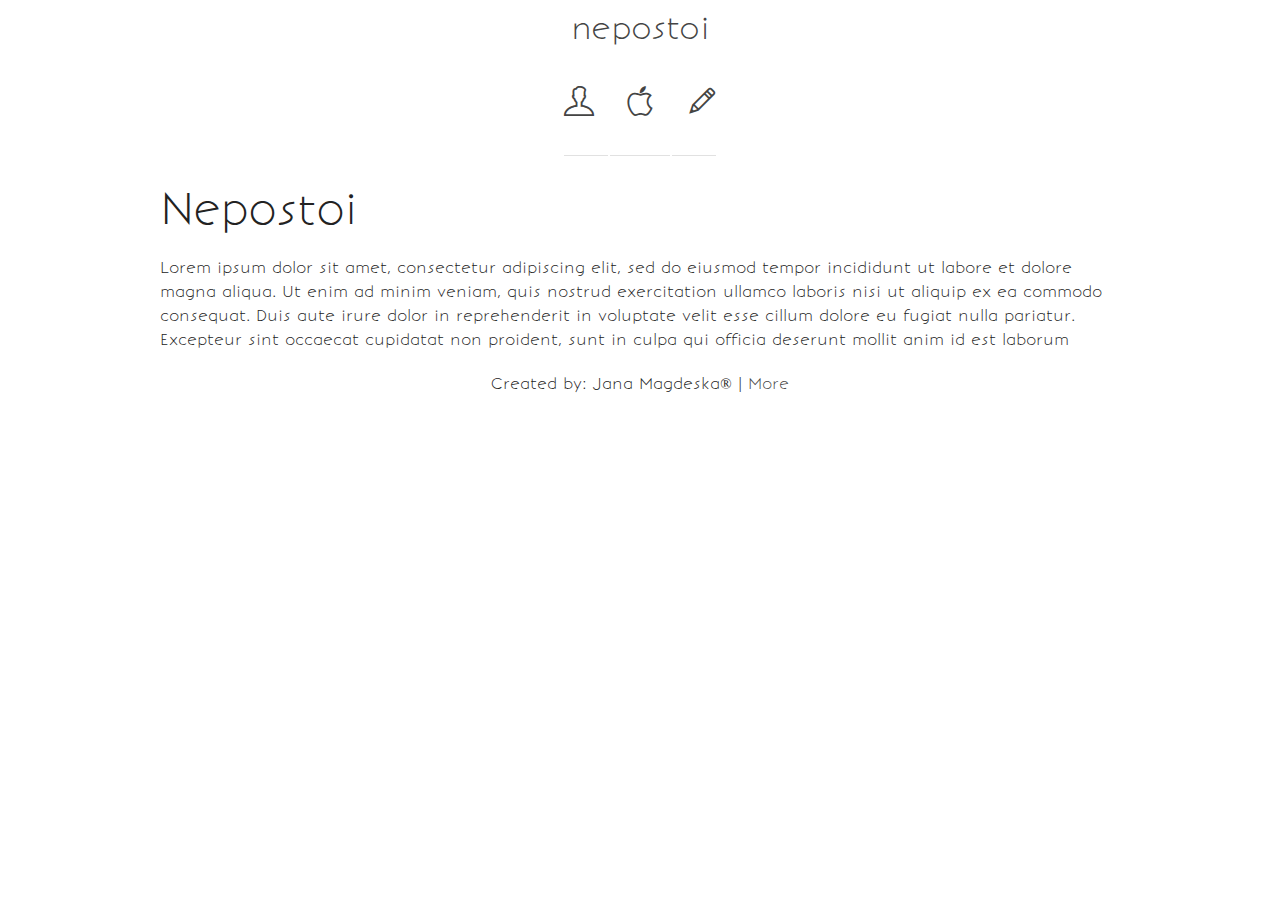
<file: index.html>
<!DOCTYPE html>
<html>
<head>
	<meta charset="utf-8">
<meta http-equiv="X-UA-Compatible" content="IE=edge">
<title> Nepostoi </title>
<link rel="stylesheet" href="http://nepostoi.github.io/harp-site//css/skeleton.css">
<link rel="stylesheet" href="http://nepostoi.github.io/harp-site//css/themify.css">
<meta name="viewport" content="width=device-width, initial-scale=1"> 
</head>
<body>
	<div id="header">
    	<h4> <a href="http://nepostoi.github.io/harp-site//"> nepostoi </a> </h4>
<table align="center">
	<tr>
		<td>  <a href="http://nepostoi.github.io/harp-site//about"> <h4> <span class="ti-user"></span> </h4> </a> </td>
		<td>  <a href="http://nepostoi.github.io/harp-site//projects/"> <h4> <span class="ti-apple"></span> </h4> </a> </td>
		<td>  <a href="http://nepostoi.github.io/harp-site//blog/"> <h4> <span class="ti-pencil"></span> </h4> </a> </td>
	</tr>
</table>

 
    </div>

	<div class="container">
		<div class="row">
			<div class="one-two column" style="margin-top: 0%">
				<h2> Nepostoi <h2>
<h6> Lorem ipsum dolor sit amet, consectetur adipiscing elit, sed do eiusmod tempor incididunt ut labore et dolore magna aliqua. Ut enim ad minim veniam, quis nostrud exercitation ullamco laboris nisi ut aliquip ex ea commodo consequat. Duis aute irure dolor in reprehenderit in voluptate velit esse cillum dolore eu fugiat nulla pariatur. Excepteur sint occaecat cupidatat non proident, sunt in culpa qui officia deserunt mollit anim id est laborum </h6></h2></h2>
			</div>
		</div>
	</div>

	<div id="footer">
		<h6> Created by: Jana Magdeska® |  <a href="http://nepostoi.github.io/harp-site//about"> More </a> </h6> 

	</div>
	
</body>
</html>
</file>
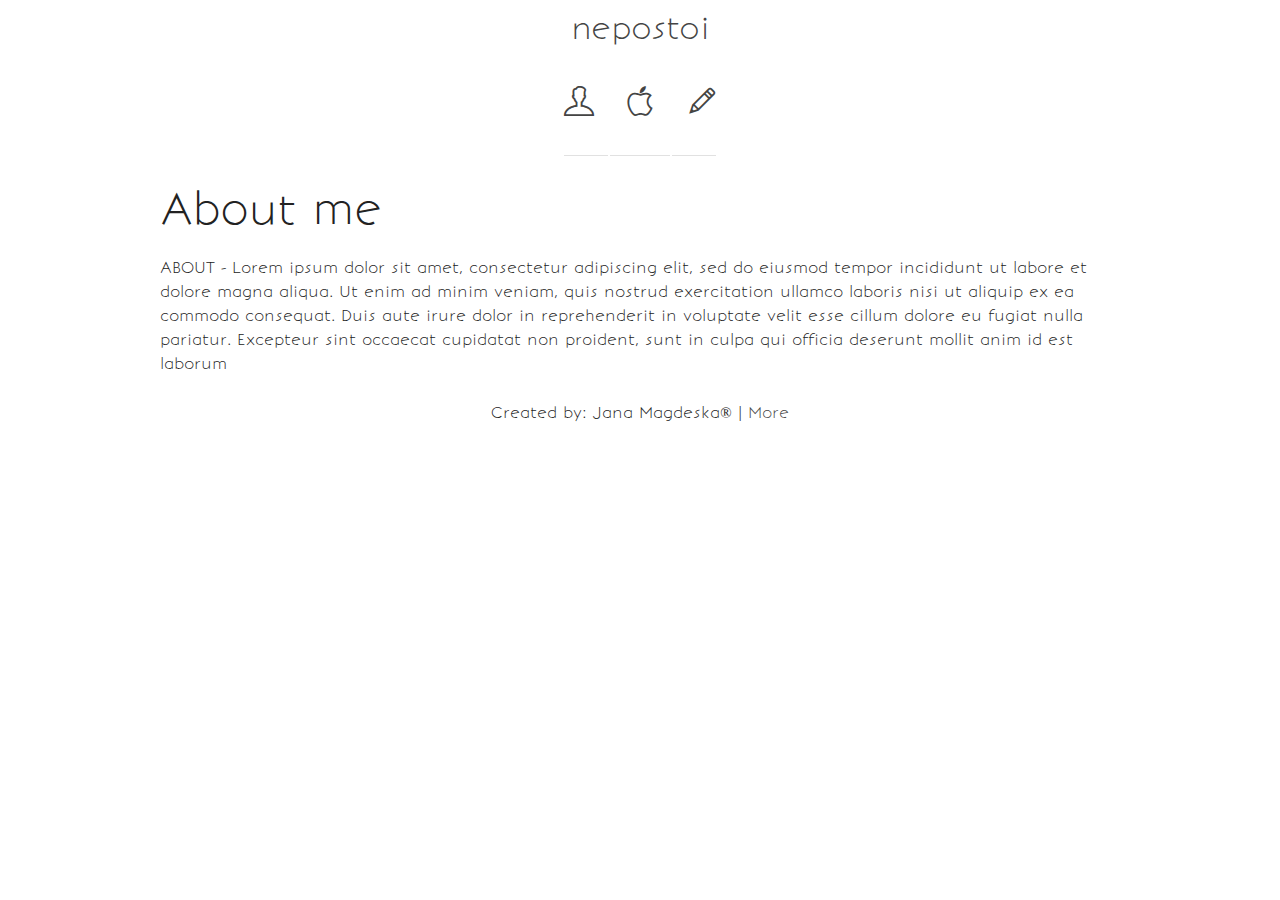
<file: about/index.html>
<!DOCTYPE html>
<html>
<head>
	<meta charset="utf-8">
<meta http-equiv="X-UA-Compatible" content="IE=edge">
<title> About me </title>
<link rel="stylesheet" href="http://nepostoi.github.io/harp-site//css/skeleton.css">
<link rel="stylesheet" href="http://nepostoi.github.io/harp-site//css/themify.css">
<meta name="viewport" content="width=device-width, initial-scale=1"> 
</head>
<body>
	<div id="header">
    	<h4> <a href="http://nepostoi.github.io/harp-site//"> nepostoi </a> </h4>
<table align="center">
	<tr>
		<td>  <a href="http://nepostoi.github.io/harp-site//about"> <h4> <span class="ti-user"></span> </h4> </a> </td>
		<td>  <a href="http://nepostoi.github.io/harp-site//projects/"> <h4> <span class="ti-apple"></span> </h4> </a> </td>
		<td>  <a href="http://nepostoi.github.io/harp-site//blog/"> <h4> <span class="ti-pencil"></span> </h4> </a> </td>
	</tr>
</table>

 
    </div>

	<div class="container">
		<div class="row">
			<div class="one-two column" style="margin-top: 0%">
				<h2> About me </h2>
<p> ABOUT - Lorem ipsum dolor sit amet, consectetur adipiscing elit, sed do eiusmod tempor incididunt ut labore et dolore magna aliqua. Ut enim ad minim veniam, quis nostrud exercitation ullamco laboris nisi ut aliquip ex ea commodo consequat. Duis aute irure dolor in reprehenderit in voluptate velit esse cillum dolore eu fugiat nulla pariatur. Excepteur sint occaecat cupidatat non proident, sunt in culpa qui officia deserunt mollit anim id est laborum </p>
			</div>
		</div>
	</div>

	<div id="footer">
		<h6> Created by: Jana Magdeska® |  <a href="http://nepostoi.github.io/harp-site//about"> More </a> </h6> 

	</div>
	
</body>
</html>
</file>
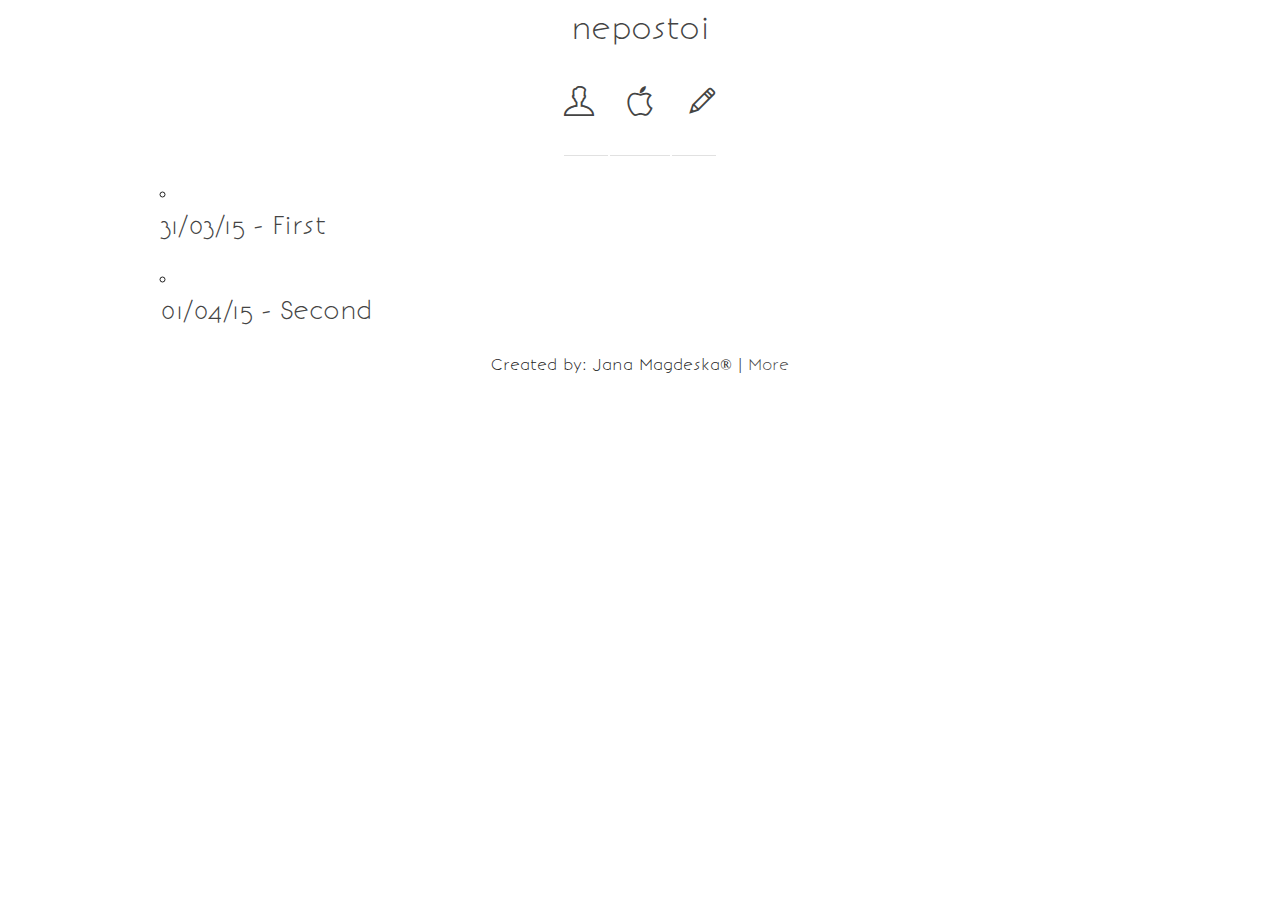
<file: blog/index.html>
<!DOCTYPE html>
<html>
<head>
	<meta charset="utf-8">
<meta http-equiv="X-UA-Compatible" content="IE=edge">
<title> Blog page </title>
<link rel="stylesheet" href="http://nepostoi.github.io/harp-site//css/skeleton.css">
<link rel="stylesheet" href="http://nepostoi.github.io/harp-site//css/themify.css">
<meta name="viewport" content="width=device-width, initial-scale=1"> 
</head>
<body>
	<div id="header">
    	<h4> <a href="http://nepostoi.github.io/harp-site//"> nepostoi </a> </h4>
<table align="center">
	<tr>
		<td>  <a href="http://nepostoi.github.io/harp-site//about"> <h4> <span class="ti-user"></span> </h4> </a> </td>
		<td>  <a href="http://nepostoi.github.io/harp-site//projects/"> <h4> <span class="ti-apple"></span> </h4> </a> </td>
		<td>  <a href="http://nepostoi.github.io/harp-site//blog/"> <h4> <span class="ti-pencil"></span> </h4> </a> </td>
	</tr>
</table>

 
    </div>

	<div class="container">
		<div class="row">
			<div class="one-two column" style="margin-top: 0%">
				
				
				<div class="blogPage">


	<ul>
		<li> <a href="articles/first-post" id="blogPostLink">
			<h5> 31/03/15 - First </h5>
	 	</a> </li>
	</ul>

	<ul>
		<li> <a href="articles/second-post" id="blogPostLink">
			<h5> 01/04/15 - Second </h5>
	 	</a> </li>
	</ul>

</div>
			</div>
		</div>
	</div>

	<div id="footer">
		<h6> Created by: Jana Magdeska® |  <a href="http://nepostoi.github.io/harp-site//about"> More </a> </h6> 

	</div>
	
</body>
</html>
</file>
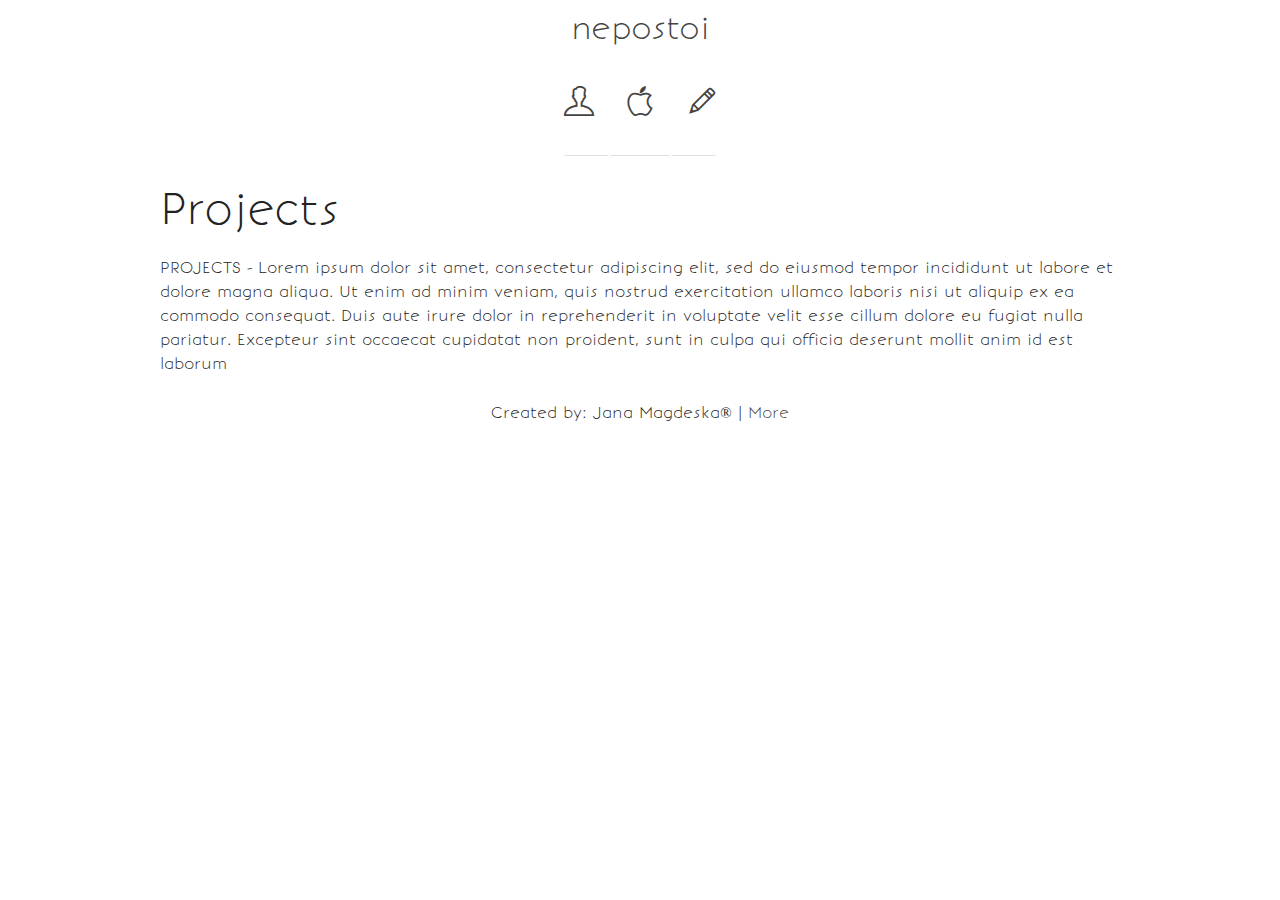
<file: projects/index.html>
<!DOCTYPE html>
<html>
<head>
	<meta charset="utf-8">
<meta http-equiv="X-UA-Compatible" content="IE=edge">
<title> Projects </title>
<link rel="stylesheet" href="http://nepostoi.github.io/harp-site//css/skeleton.css">
<link rel="stylesheet" href="http://nepostoi.github.io/harp-site//css/themify.css">
<meta name="viewport" content="width=device-width, initial-scale=1"> 
	
</head>
<body>
	<div id="header">
    	<h4> <a href="http://nepostoi.github.io/harp-site//"> nepostoi </a> </h4>
<table align="center">
	<tr>
		<td>  <a href="http://nepostoi.github.io/harp-site//about"> <h4> <span class="ti-user"></span> </h4> </a> </td>
		<td>  <a href="http://nepostoi.github.io/harp-site//projects/"> <h4> <span class="ti-apple"></span> </h4> </a> </td>
		<td>  <a href="http://nepostoi.github.io/harp-site//blog/"> <h4> <span class="ti-pencil"></span> </h4> </a> </td>
	</tr>
</table>

 
    </div>

	<div class="container">
		<div class="row">
			<div class="one-two column" style="margin-top: 0%">
				<h2> Projects </h2>
<p> PROJECTS - Lorem ipsum dolor sit amet, consectetur adipiscing elit, sed do eiusmod tempor incididunt ut labore et dolore magna aliqua. Ut enim ad minim veniam, quis nostrud exercitation ullamco laboris nisi ut aliquip ex ea commodo consequat. Duis aute irure dolor in reprehenderit in voluptate velit esse cillum dolore eu fugiat nulla pariatur. Excepteur sint occaecat cupidatat non proident, sunt in culpa qui officia deserunt mollit anim id est laborum </p>
			</div>
		</div>
	</div>

	<div id="footer">
		<h6> Created by: Jana Magdeska® |  <a href="http://nepostoi.github.io/harp-site//about"> More </a> </h6> 

	</div>
	
</body>
</html>
</file>
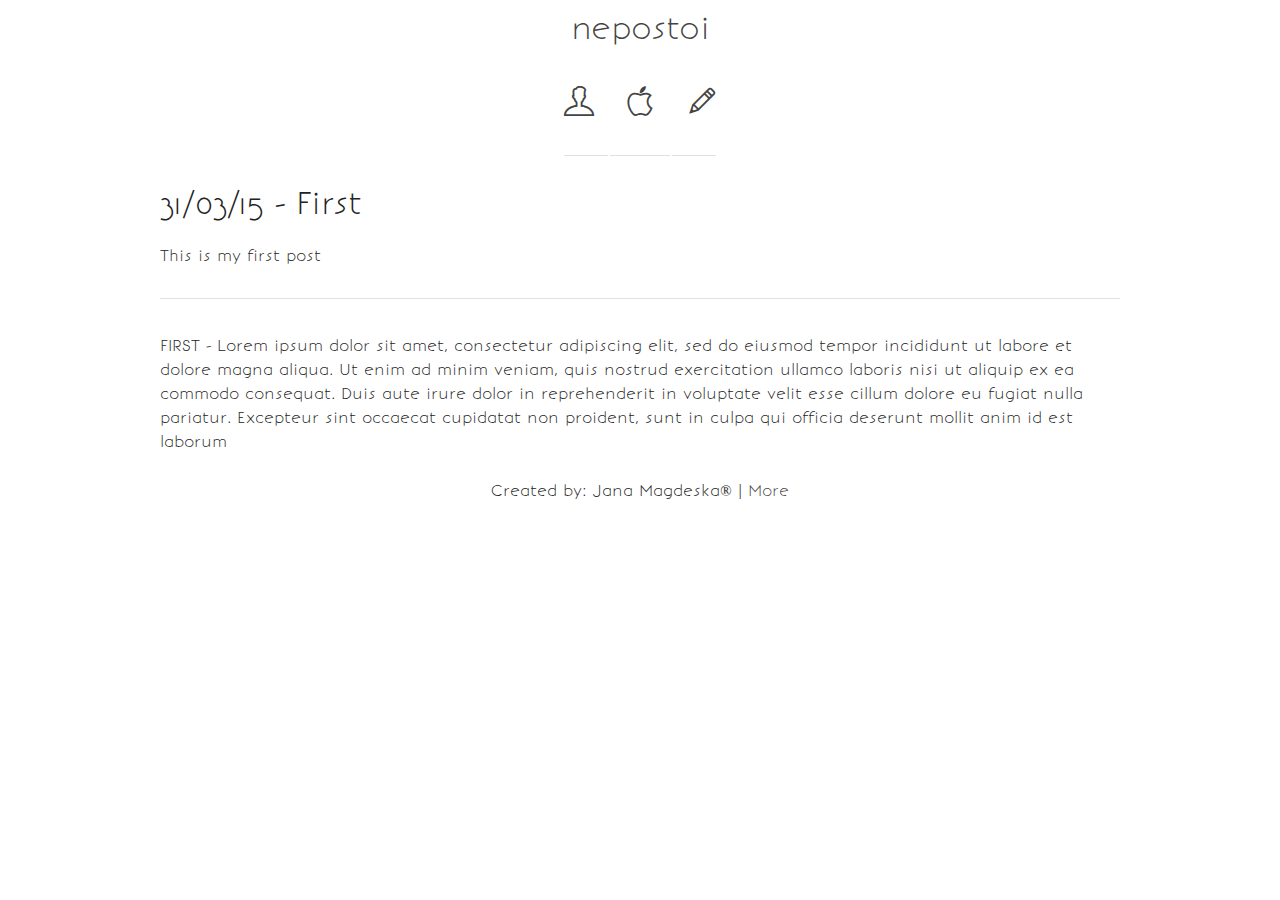
<file: blog/articles/first-post.html>
<!DOCTYPE html>
<html>
<head>
	<meta charset="utf-8">
<meta http-equiv="X-UA-Compatible" content="IE=edge">
<title> Nepostoi </title>
<link rel="stylesheet" href="http://nepostoi.github.io/harp-site//css/skeleton.css">
<link rel="stylesheet" href="http://nepostoi.github.io/harp-site//css/themify.css">
<meta name="viewport" content="width=device-width, initial-scale=1"> 
</head>
<body>
	<div id="header">
    	<h4> <a href="http://nepostoi.github.io/harp-site//"> nepostoi </a> </h4>
<table align="center">
	<tr>
		<td>  <a href="http://nepostoi.github.io/harp-site//about"> <h4> <span class="ti-user"></span> </h4> </a> </td>
		<td>  <a href="http://nepostoi.github.io/harp-site//projects/"> <h4> <span class="ti-apple"></span> </h4> </a> </td>
		<td>  <a href="http://nepostoi.github.io/harp-site//blog/"> <h4> <span class="ti-pencil"></span> </h4> </a> </td>
	</tr>
</table>

 
    </div>

	<div class="container">
		<div class="row">
			<div class="one-two column" style="margin-top: 0%">
				
				
				<h4> 31/03/15 - First </h4>
				<p> This is my first post </p>
				
				<hr>
<p>FIRST - Lorem ipsum dolor sit amet, consectetur adipiscing elit, sed do eiusmod tempor incididunt ut labore et dolore magna aliqua. Ut enim ad minim veniam, quis nostrud exercitation ullamco laboris nisi ut aliquip ex ea commodo consequat. Duis aute irure dolor in reprehenderit in voluptate velit esse cillum dolore eu fugiat nulla pariatur. Excepteur sint occaecat cupidatat non proident, sunt in culpa qui officia deserunt mollit anim id est laborum</p>
			</div>
		</div>
	</div>

	<div id="footer">
		<h6> Created by: Jana Magdeska® |  <a href="http://nepostoi.github.io/harp-site//about"> More </a> </h6> 

	</div>
	
</body>
</html>
</file>
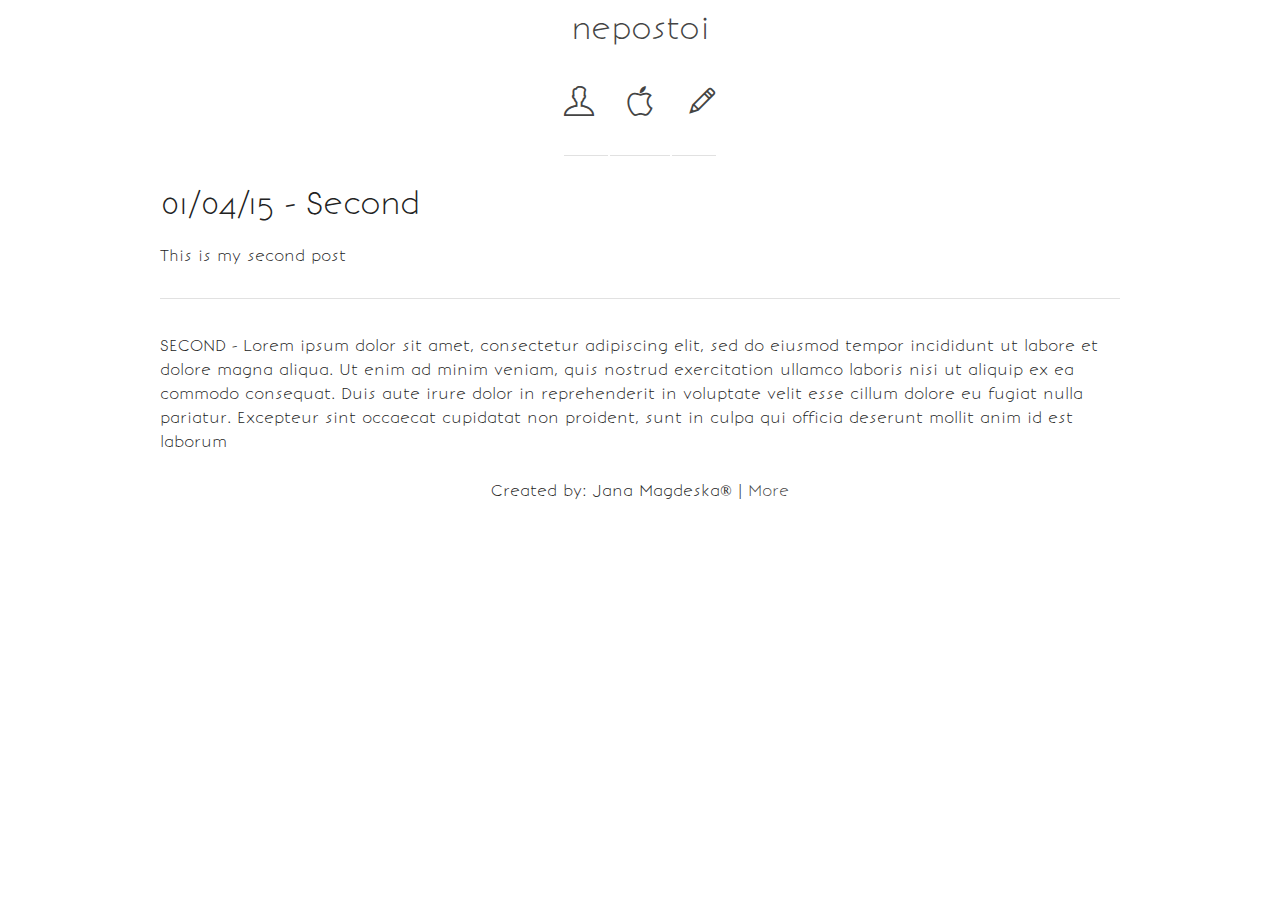
<file: blog/articles/second-post.html>
<!DOCTYPE html>
<html>
<head>
	<meta charset="utf-8">
<meta http-equiv="X-UA-Compatible" content="IE=edge">
<title> Nepostoi </title>
<link rel="stylesheet" href="http://nepostoi.github.io/harp-site//css/skeleton.css">
<link rel="stylesheet" href="http://nepostoi.github.io/harp-site//css/themify.css">
<meta name="viewport" content="width=device-width, initial-scale=1"> 
</head>
<body>
	<div id="header">
    	<h4> <a href="http://nepostoi.github.io/harp-site//"> nepostoi </a> </h4>
<table align="center">
	<tr>
		<td>  <a href="http://nepostoi.github.io/harp-site//about"> <h4> <span class="ti-user"></span> </h4> </a> </td>
		<td>  <a href="http://nepostoi.github.io/harp-site//projects/"> <h4> <span class="ti-apple"></span> </h4> </a> </td>
		<td>  <a href="http://nepostoi.github.io/harp-site//blog/"> <h4> <span class="ti-pencil"></span> </h4> </a> </td>
	</tr>
</table>

 
    </div>

	<div class="container">
		<div class="row">
			<div class="one-two column" style="margin-top: 0%">
				
				
				<h4> 01/04/15 - Second </h4>
				<p> This is my second post </p>
				
				<hr>
<p>SECOND - Lorem ipsum dolor sit amet, consectetur adipiscing elit, sed do eiusmod tempor incididunt ut labore et dolore magna aliqua. Ut enim ad minim veniam, quis nostrud exercitation ullamco laboris nisi ut aliquip ex ea commodo consequat. Duis aute irure dolor in reprehenderit in voluptate velit esse cillum dolore eu fugiat nulla pariatur. Excepteur sint occaecat cupidatat non proident, sunt in culpa qui officia deserunt mollit anim id est laborum</p>
			</div>
		</div>
	</div>

	<div id="footer">
		<h6> Created by: Jana Magdeska® |  <a href="http://nepostoi.github.io/harp-site//about"> More </a> </h6> 

	</div>
	
</body>
</html>
</file>
